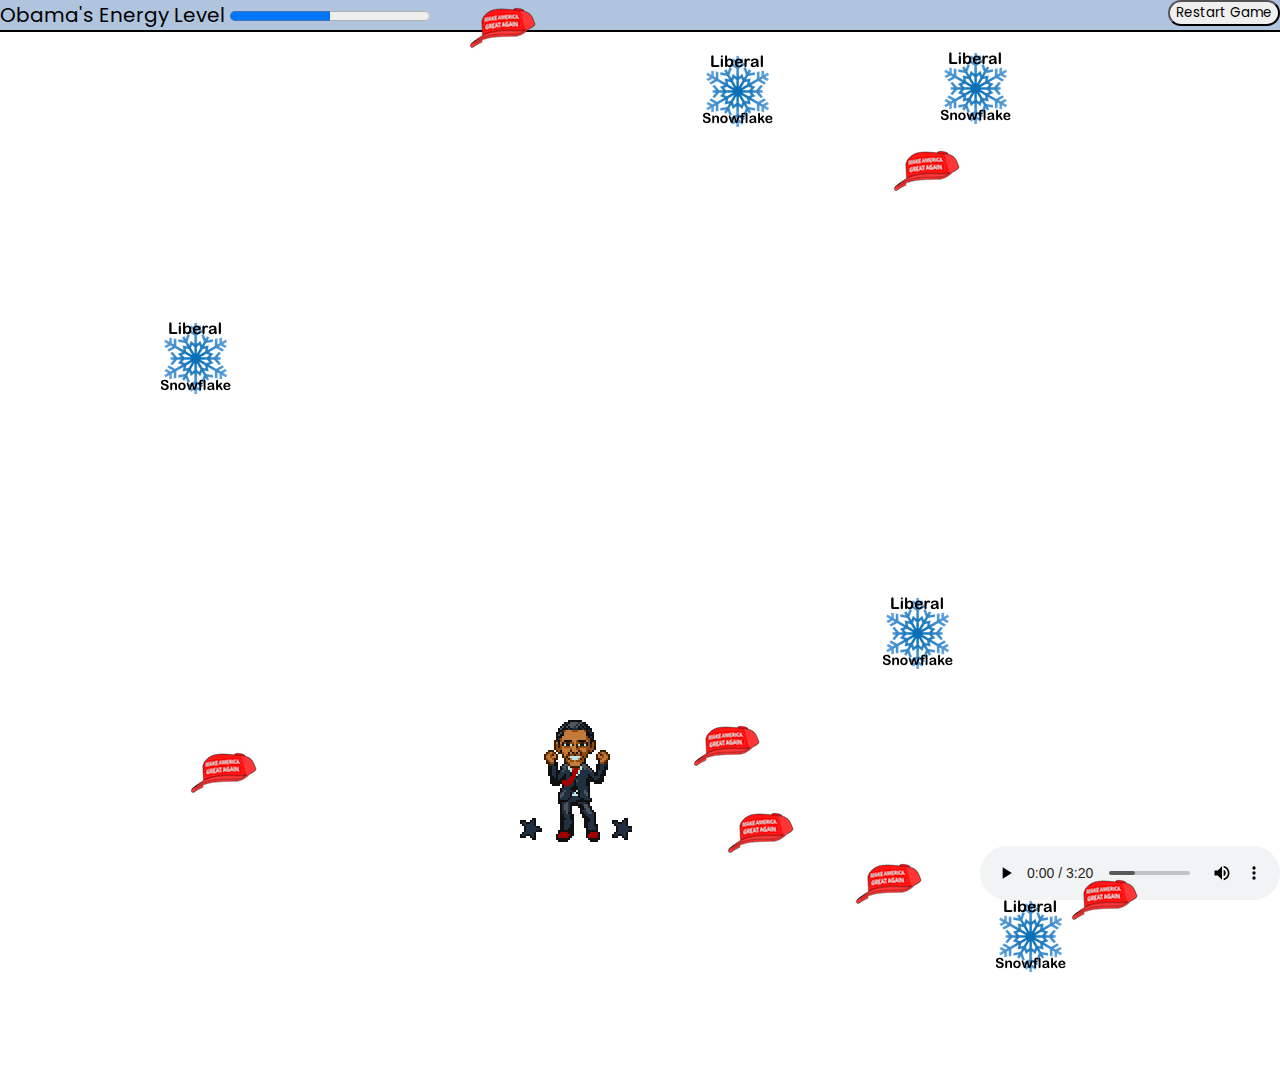
<file: play.html>
<!DOCTYPE html>
<html lang="en">
<head>
  <meta charset="UTF-8">
  <meta name="viewport" content="width=device-width, initial-scale=1.0">
  <meta http-equiv="X-UA-Compatible" content="ie=edge">
  <title>Come Back Barack</title>
  <link rel="stylesheet" href="style.css" />
  <link href="https://fonts.googleapis.com/css?family=Poppins:400,500" rel="stylesheet">
  <link rel="shortcut icon" type="image/x-icon" href="images/Obama.png" />
</head>
<body>
 <!--  Found the progress bar here https://www.w3schools.com/tags/tag_progress.asp -->
<div class='energy'> Obama's Energy Level
  <progress value="50" max="100"> Obama's Energy</progress>
<button onclick="restart()"; class="restart">Restart Game</button>
  </div>
  <audio id="myAudio" src= "audio/music.mp3" controls> </audio>
  <script src="test.js"></script>
</body>
</html>
</file>
<file: style.css>
/*this is the CSS styling page for the Game*/
body, html {
  background-image: url(https://s3.envato.com/files/170596024/City_Background_Ny_4267x2133.jpg);
  width: 100%;
  height: 100%;
  margin: 0;
  background-size: cover;
  background-position: center;
  overflow: hidden;
  animation: move 20s linear infinite;


}
/*background animation to change the position*/
@keyframes move {
  0% {
    background-position:1400px
     }
  100% {
    background-position:0
  }
}

/*CSS to move audio to the bottom left section of page*/
audio {
  position: absolute;
  bottom: 0;
  right: 0;

}


  .obama {
  position: absolute;
  background-image: url(images/movingObama.gif);
  width: 120px;
  height: 130px;
 /* transition: top 2s, left 2s;
  transition-timing-function: linear;*/
  /*background-repeat: no-repeat;*/
/*  background-position: -240px 170px;*/
  bottom: 6%;
  left: 40%;
}

.obama.left {
   background-position: 100px 160px;

}

.snowflake {
  position: absolute;
  background-image: url(images/snowflake.png);
  width: 140px;
  height: 170px;
  background-repeat: no-repeat;
  animation: moveSnowflake 5s linear infinite;

}
/*background animation to change the position*/
@keyframes moveSnowflake {
  0% {
    top:10%
     }

  100% {
    top: 70%
  }
}


.hat {
   position: absolute;
  background-image: url(images/hat.png);
  width: 140px;
  height: 170px;
  background-repeat: no-repeat;
  right: 50%;
 /* animation: moveHat 5s linear infinite;*/
}

/*@keyframes moveHat {
  0% {
    top: 5%;
  }
  20% {
    top: 10%;
  } 50% {
    top: 40%;
  } 75% {
    top: 60%;
  } 100% {
    top: 70%;
  }
}*/

.snowflake.energize {
background-position: center;
background-image: url(images/energize.png);
border-radius: 40px;
}

.energy {
  background-color: lightsteelblue;
  font-size: 20px;
  font-family: 'Poppins', sans-serif;
  border-bottom: 2px solid;
  height: 30px;
}

button {
  font-family: 'Poppins' , sans-serif;
  position: absolute;
  top: 0;
  right: 0;
  border-radius: 30px;@media screen and (min-width:768px) {
  .clearfix {
    width: 768px;

  }
  nav {
    background-color: #a4dae8;

  }

  ul{
    text-align: center;
    background-color: #a4dae8;
    padding: 10px;

  }
  li {
    background-color: #a4dae8;
    width: 768px;
    border: 1px;
    display: inline;
    flex-direction: row;
  }

  header {
    background-color: #a4dae8;
    width: 768px;
    border: 1px solid white;
    text-align: center;
  }

}

@media screen and (max-width:600px) {
  body, html {
  background-image: url(https://s3.envato.com/files/170596024/City_Background_Ny_4267x2133.jpg);
  width: 100%;
  height: 100%;
  margin: 0;
  background-size: cover;
  background-position: center;
  overflow: hidden;
  animation: move 20s linear infinite;


}
}
@media screen and (min-width:1024px) {
  .energy {
    width: 100%;
  }
}
</file>
